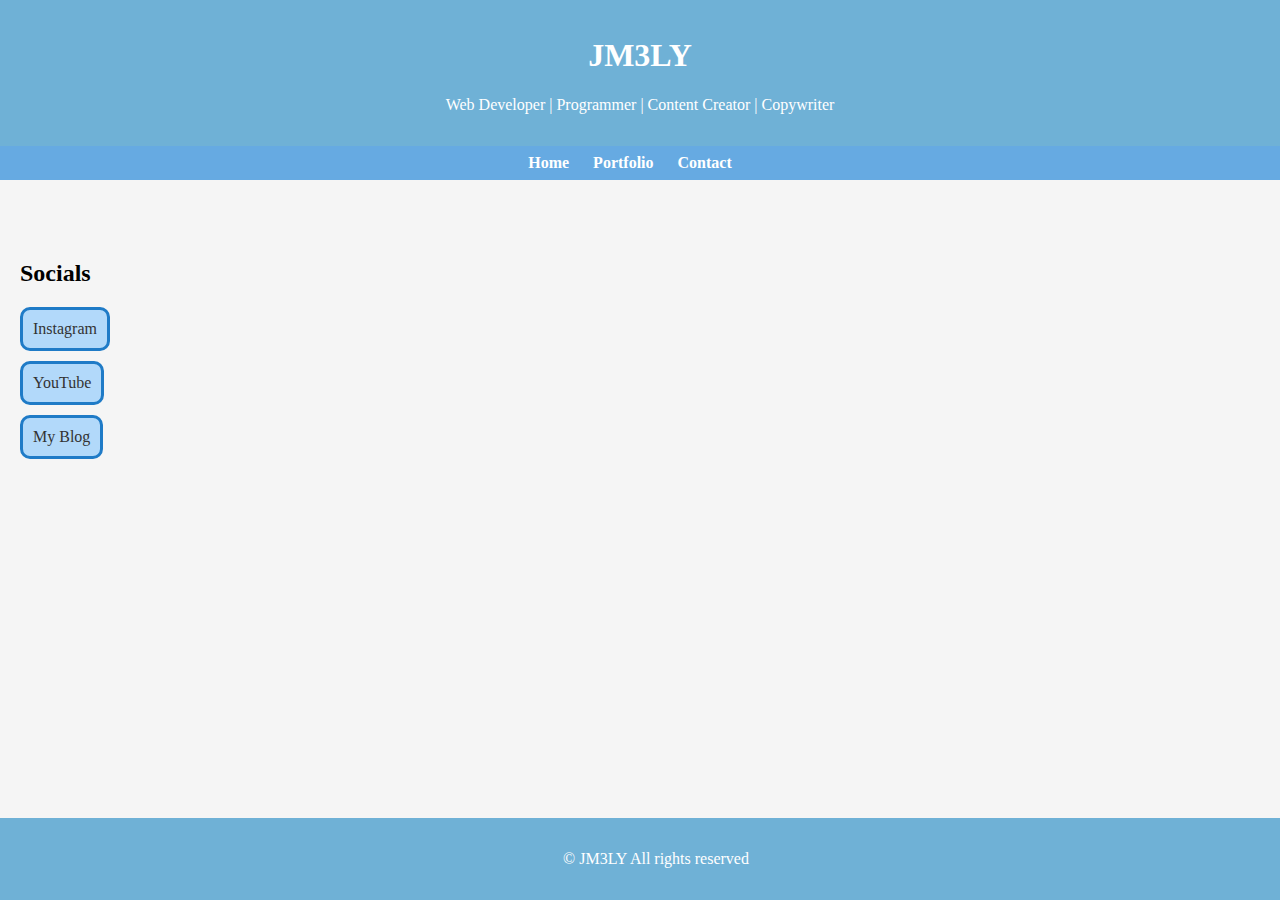
<file: index.html>
<!DOCTYPE html>
<html lang="en">
<head>
    <meta charset="UTF-8">
    <meta name="viewport" content="width=device-width, initial-scale=1.0">
    <title>JM3LY</title>
    <link rel="stylesheet" href="style.css">
    <link rel="stylesheet" media="screen" href="https://fontlibrary.org//face/jellee-typeface" type="text/css"/>

</head>
<body>

    <header>
        <h1>JM3LY</h1>
        <p>Web Developer | Programmer | Content Creator | Copywriter</p>
    </header>

    <nav>
        <ul>
            <li><a href="#">Home</a></li>
            <!--<li><a href="#about">About</a></li>-->
            <li><a href="#portfolio">Portfolio</a></li>
            <li><a href="#contact">Contact</a></li>
        </ul>
    </nav>



    <section id="portfolio" class="gallery">
        <!-- Add your pictures/videos here -->
        <!-- Example: <img src="image1.jpg" alt="Image 1"> -->
    </section>

    <section id="contact">
        <h2>Socials</h2>
        <div class="social-links">
            <a href="https://www.instagram.com/jmely.1/" target="_blank">Instagram</a>
            <a href="https://www.youtube.com/@JM3LY" target="_blank">YouTube</a>
            <a href="blog.html" target="_blank">My Blog</a>
        </div>
    </section>

    <footer>
        <p>&copy; JM3LY All rights reserved</p>
    </footer>

    <script src="script.js"></script>
</body>
</html>
</file>
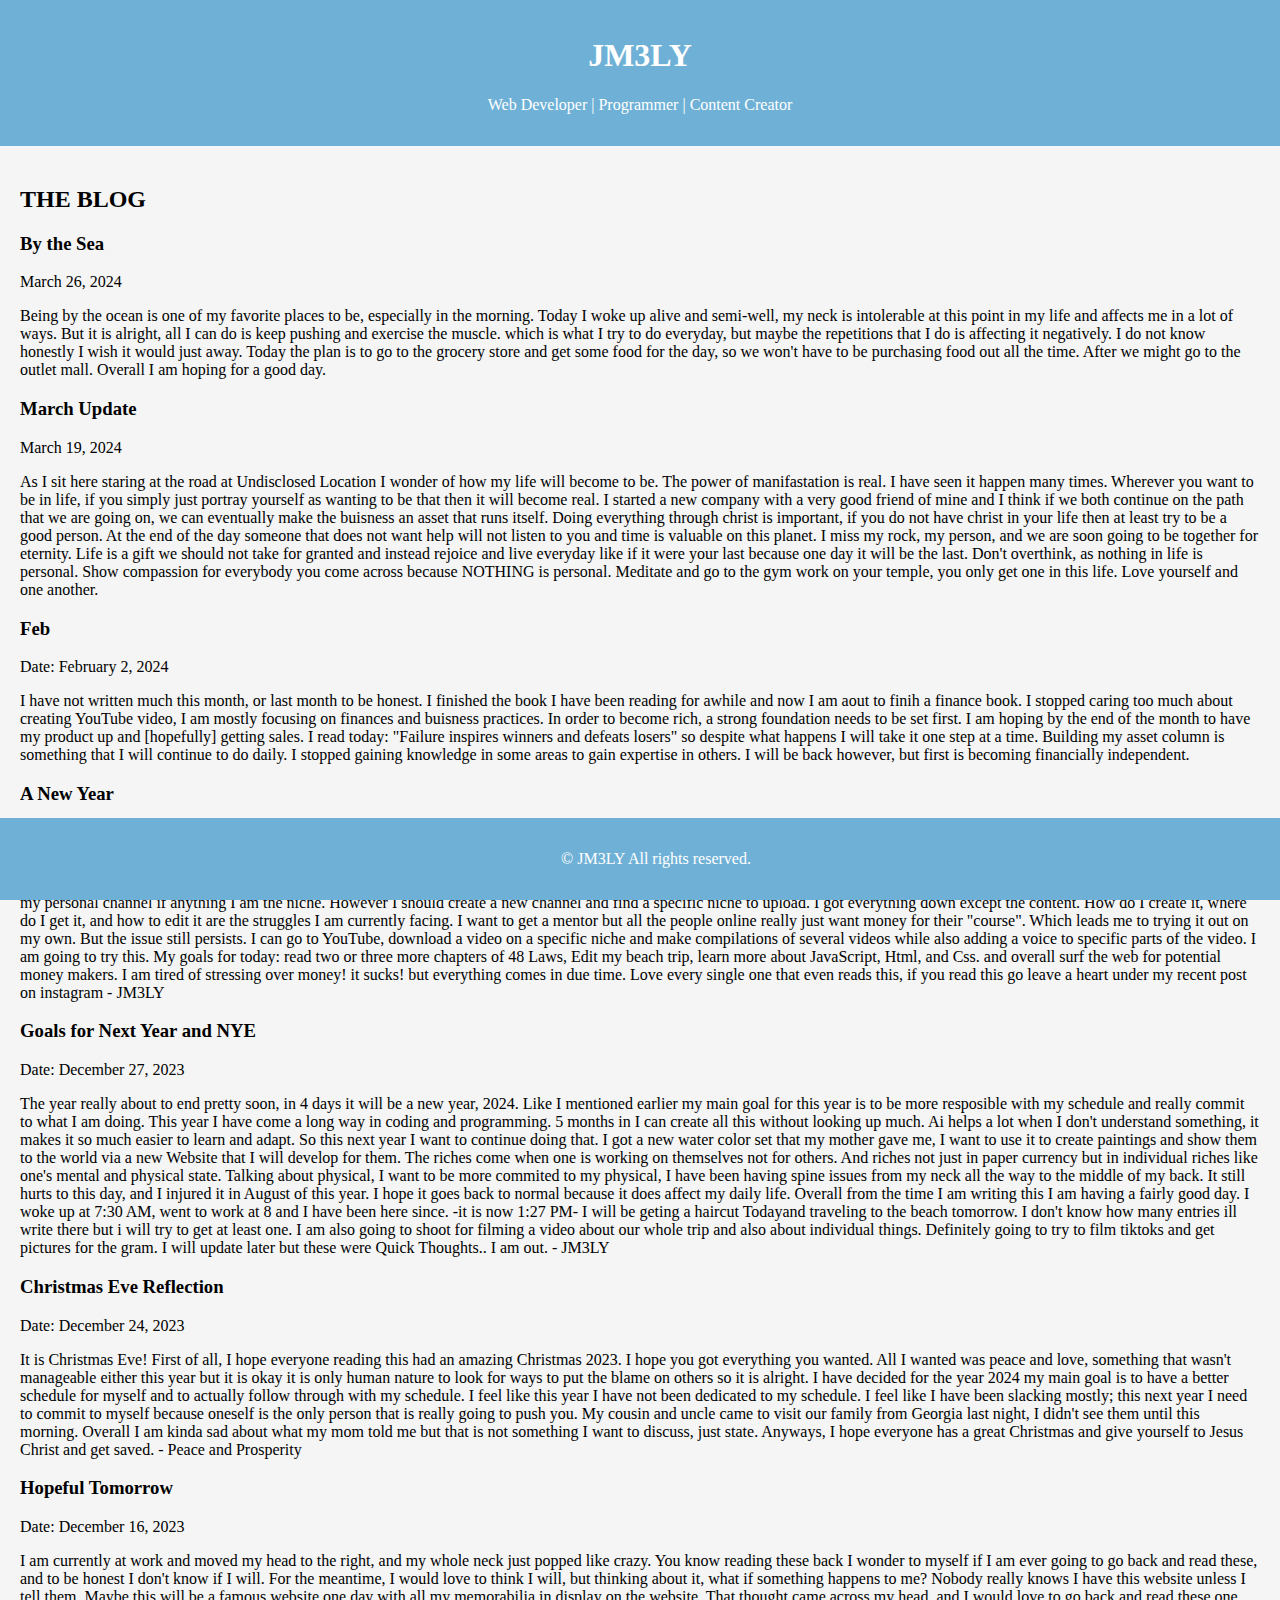
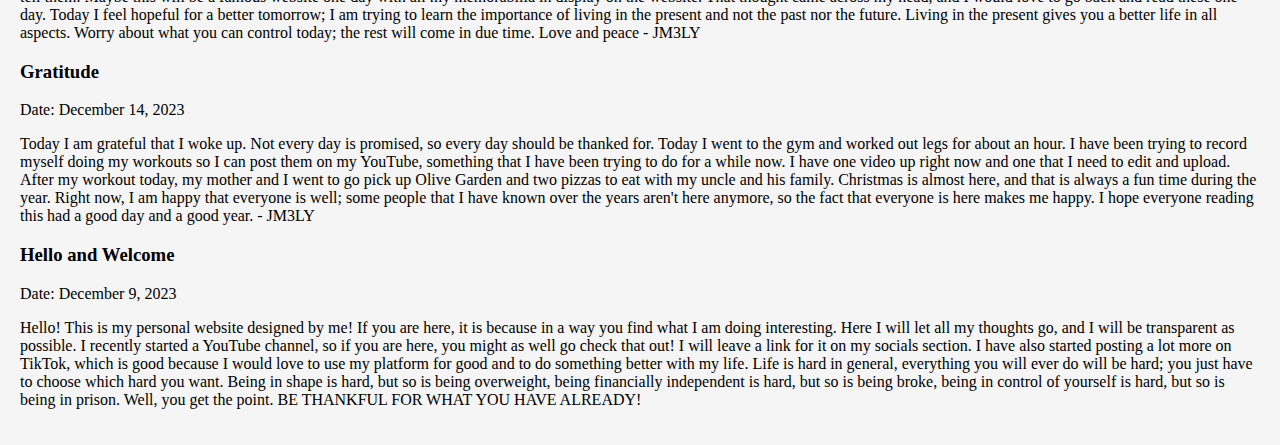
<file: blog.html>
<!DOCTYPE html>
<html lang="en">
<head>
    <meta charset="UTF-8">
    <meta name="viewport" content="width=device-width, initial-scale=1.0">
    <title>JM3LY - Blog</title>
    <link rel="stylesheet" href="style.css">
</head>
<body>

    <header>
        <h1>JM3LY</h1>
        <p>Web Developer | Programmer | Content Creator</p>
    </header>

    <section id="blog">
        <h2>THE BLOG</h2>

            <!-- Add more blog posts as needed -->

        <div class="blog-post">
            <h3>By the Sea</h3>
            <p>March 26, 2024</p>
            <p>Being by the ocean is one of my favorite places to be, especially in the morning. Today I woke up alive and semi-well, my neck is intolerable 
                at this point in my life and affects me in a lot of ways. But it is alright, all I can do is keep pushing and exercise the muscle.
            which is what I try to do everyday, but maybe the repetitions that I do is affecting it negatively. I do not know honestly I wish it would just 
            away. Today the plan is to go to the grocery store and get some food for the day, so we won't have to be purchasing food out all the time. 
            After we might go to the outlet mall. Overall I am hoping for a good day. </p>
        </div>

        <div class="blog-post">
            <h3>March Update</h3>
            <p>March 19, 2024</p>
            <p>As I sit here staring at the road at Undisclosed Location I wonder of how my life will become to be. The power of manifastation is real.
                I have seen it happen many times. Wherever you want to be in life, if you simply just portray yourself as wanting to be that 
                then it will become real. I started a new company with a very good friend of mine and I think if we both continue on the path
                that we are going on, we can eventually make the buisness an asset that runs itself. Doing everything through christ is important,
                if you do not have christ in your life then at least try to be a good person. At the end of the day someone that does not want help
                will not listen to you and time is valuable on this planet. I miss my rock, my person, and we are soon going to be together for
                eternity. Life is a gift we should not take for granted and instead rejoice and live everyday like if it were your last because one 
                day it will be the last. Don't overthink, as nothing in life is personal. Show compassion for everybody you come across because 
                NOTHING is personal. Meditate and go to the gym work on your temple, you only get one in this life. 
                
                Love yourself and one another.
            </p>
        </div>

        <div class="blog-post">
            <h3>Feb</h3>
            <p>Date: February 2, 2024</p>
            <p>I have not written much this month, or last month to be honest. I finished the book I have been reading for awhile
                and now I am aout to finih a finance book. I stopped caring too much about creating YouTube video, I am mostly focusing
                on finances and buisness practices. In order to become rich, a strong foundation needs to be set first. I am hoping by 
                the end of the month to have my product up and [hopefully] getting sales.  I read today: "Failure inspires winners and 
                defeats losers" so despite what happens I will take it one step at a time. Building my asset column is something that I 
                will continue to do daily. I stopped gaining knowledge in some areas to gain expertise in others. I will be back however, but
                first is becoming financially independent.
            </p>
        </div>

        <div class="blog-post">
            <h3>A New Year</h3>
            <p>Date: January 8, 2024</p>
            <p>The new year has started and I couldn't be any more excited. It is eight days in and it is time to go even harder. 
                I am almost done reading 48 Laws and I have not uploaded any more YouTube videos which I should start editing. It is hard but I don't
                want that to be my excuse for not believing in myself and just going for all my goals. I hear I need to find a niche for my 
                channel but it is my personal channel if anything I am the niche. However I should create a new channel and find a specific niche to 
                upload. I got everything down except the content. How do I create it, where do I get it, and how to edit it are the struggles 
                I am currently facing. I want to get a mentor but all the people online really just want money for their "course". Which leads me to trying
                it out on my own. But the issue still persists. I can go to YouTube, download a video on a specific niche and make compilations of several 
                videos while also adding a voice to specific parts of the video. I am going to try this. My goals for today: read two or three more chapters
                of 48 Laws, Edit my beach trip, learn more about JavaScript, Html, and Css. and overall surf the web for potential money makers.
                I am tired of stressing over money! it sucks! but everything comes in due time. Love every single one that even reads this, if you read this
                go leave a heart under my recent post on instagram - JM3LY
            </p>
        </div>

        <div class="blog-post">
            <h3>Goals for Next Year and NYE</h3>
            <p>Date: December 27, 2023</p>
            <p>The year really about to end pretty soon, in 4 days it will be a new year, 2024. Like I mentioned earlier my main goal for this year 
                is to be more resposible with my schedule and really commit to what I am doing. This year I have come a long way in coding and programming.
                5 months in I can create all this without looking up much. Ai helps a lot when I don't understand something, it makes it so much easier
                to learn and adapt. So this next year I want to continue doing that. I got a new water color set that my mother gave me, I want to use it 
                to create paintings and show them to the world via a new Website that I will develop for them. The riches come when one is working on 
                themselves not for others. And riches not just in paper currency but in individual riches like one's mental and physical state. Talking 
                about physical, I want to be more commited to my physical, I have been having spine issues from my neck all the way to the middle of my back.
                 It still hurts to this day, and I injured it in August of this year. I hope it goes back to normal because it does affect my daily life. Overall 
                 from the time I am writing this I am having a fairly good day. I woke up at 7:30 AM, went to work at 8 and I have been here since.
                 -it is now 1:27 PM- I will be geting a haircut Todayand traveling to the beach tomorrow. I don't know how many entries ill write there but i 
                 will try to get at least one. I am also going to shoot for filming a video about our whole trip and also about individual things. Definitely going to try to
                 film tiktoks and get pictures for the gram. I will update later but these were Quick Thoughts.. I am out. - JM3LY
            </p>
        </div>

        <div class="blog-post">
            <h3>Christmas Eve Reflection</h3>
            <p>Date: December 24, 2023</p>
            <p>It is Christmas Eve! First of all, I hope everyone reading this had an amazing Christmas 2023. I hope you got 
                everything you wanted. All I wanted was peace and love, something that wasn't manageable either this year but it is
                okay it is only human nature to look for ways to put the blame on others so it is alright. I have decided for the 
                year 2024 my main goal is to have a better schedule for myself and to actually follow through with my schedule. I feel 
                like this year I have not been dedicated to my schedule. I feel like I have been slacking mostly; this 
                next year I need to commit to myself because oneself is the only person that is really going to push you. My cousin and uncle came
                to visit our family from Georgia last night, I didn't see them until this morning. Overall I am kinda sad about what my mom told
                me but that is not something I want to discuss, just state. Anyways, I hope everyone has a great Christmas and give yourself 
                to Jesus Christ and get saved. - Peace and Prosperity
            </p>
        </div>

        <div class="blog-post">
            <h3>Hopeful Tomorrow</h3>
            <p>Date: December 16, 2023</p>
            <p>I am currently at work and moved my head to the right, and my whole neck just popped like crazy. You know 
                reading these back I wonder to myself if I am ever going to go back and read these, and to be honest I don't
                know if I will. For the meantime, I would love to think I will, but thinking about it, what if something happens to
                me? Nobody really knows I have this website unless I tell them. Maybe this will be a famous website one day with 
                all my memorabilia in display on the website. That thought came across my head, and I would love to go back and 
                read these one day. Today I feel hopeful for a better tomorrow; I am trying to learn the importance of living in 
                the present and not the past nor the future. Living in the present gives you a better life in all aspects. 
                Worry about what you can control today; the rest will come in due time. Love and peace - JM3LY
            </p>
        </div>

        <div class="blog-post">
            <h3>Gratitude</h3>
            <p>Date: December 14, 2023</p>
            <p>Today I am grateful that I woke up. Not every day is promised, so every day should be thanked for. Today 
                I went to the gym and worked out legs for about an hour. I have been trying to record myself doing my 
                workouts so I can post them on my YouTube, something that I have been trying to do for a while now. I 
                have one video up right now and one that I need to edit and upload. After my workout today, my mother and 
                I went to go pick up Olive Garden and two pizzas to eat with my uncle and his family. Christmas is almost 
                here, and that is always a fun time during the year. Right now, I am happy that everyone is well; some 
                people that I have known over the years aren't here anymore, so the fact that everyone is here makes 
                me happy. I hope everyone reading this had a good day and a good year. - JM3LY
            </p>
        </div>

    <!--<div class="blog-post">
            <h3>Life</h3>
            <p>Date: December 12, 2023</p>
            <p>Reading is by far one of the best ways to learn. If you are not engaging in matter that
                interests you, what exactly are you doing? Pick up a book about something you enjoy, personally, 
                I would pick up a book about the psychology of humans and money. Definitely some about computers,
                programming and whatnot, but I also enjoy reading a good story, mostly if they are true. Right now
                I am reading the forty-eight laws of power; this book is one of the best I have read. I 
                recommend this book to anyone; now it is your choice if you want to read it or not. I almost want
                to gatekeep it; it is that good. I am going to film another workout video today as well, hopefully, 
                better than the last. My last video is not getting that much traction, but that is not what I am 
                looking for with these videos. These are for me to watch in the future when I am older. The 
                attention I receive or will receive is extra and for that I am thankful now and always. Stay blessed
                - JM3LY
            </p>
        </div>-->

        <div class="blog-post">
            <h3>Hello and Welcome</h3>
            <p>Date: December 9, 2023</p>
            <p>Hello! This is my personal website designed by me! If you are here, it is
                because in a way you find what I am doing interesting. Here I will let all my thoughts
                go, and I will be transparent as possible. I recently started a YouTube channel,
                so if you are here, you might as well go check that out! I will leave a link for it
                on my socials section. I have also started posting a lot more on TikTok, which
                is good because I would love to use my platform for good and to do something
                better with my life. Life is hard in general,
                everything you will ever do will be hard; you just have to choose which hard you
                want. Being in shape is hard, but so is being overweight, being financially independent
                is hard, but so is being broke, being in control of yourself is hard, but so is being
                in prison. Well, you get the point. BE THANKFUL FOR WHAT YOU HAVE ALREADY!</p>
        </div>
    
    </section>
    
    <footer>
        <p>&copy; JM3LY All rights reserved.</p>
    </footer>
    
    <script src="script.js"></script>
</body>
</html>
</file>
<file: style.css>
body {
  font-family: 'JelleeBold';
  font-weight: normal;
  font-style: normal;
  margin: 0;
  padding: 0;
  background-color: rgb(245, 245, 245);
}

header {
  background-color: #6fb1d6;
  color: #fff;
  text-align: center;
  padding: 1em;
}

#about p {
  background-color: rgb(178, 217, 250);
  max-width: max-content;
  border: solid rgb(31, 123, 199);
  padding: 10px;
  border-radius: 10px;
}


nav {
  background-color: rgb(102, 170, 226);
  color: #fff;
  text-align: center;
  padding: 0.5em;
}

nav ul {
  list-style: none;
  margin: 0;
  padding: 0;
}

nav ul li {
  display: inline;
  margin-right: 20px;
}

nav a {
  text-decoration: none;
  color: #fff;
  font-weight: bold;
}

nav a:hover {
  text-decoration: underline;
}

section {
  padding: 20px;
}

.gallery {
  display: flex;
  flex-wrap: wrap;
}

.gallery img {
  width: 100%;
  max-width: 300px;
  margin: 10px;
}

#contact a {
  display: flex;
  justify-content: space-between;
}

.social-links a {
  display: inline-block;
  margin-right: 10px;
  margin-bottom: 10px;
  color: #333;
  padding: 5px 10px;
  text-decoration: none;
  border-radius: 5px;
  background-color: rgb(178, 217, 250);
  max-width: max-content;
  border: solid rgb(31, 123, 199);
  padding: 10px;
  border-radius: 10px;
}

footer {
  background-color: #6fb1d6;
  color: #fff;
  text-align: center;
  padding: 1em;
  position: fixed;
  bottom: 0;
  width: 100%;
}
</file>
